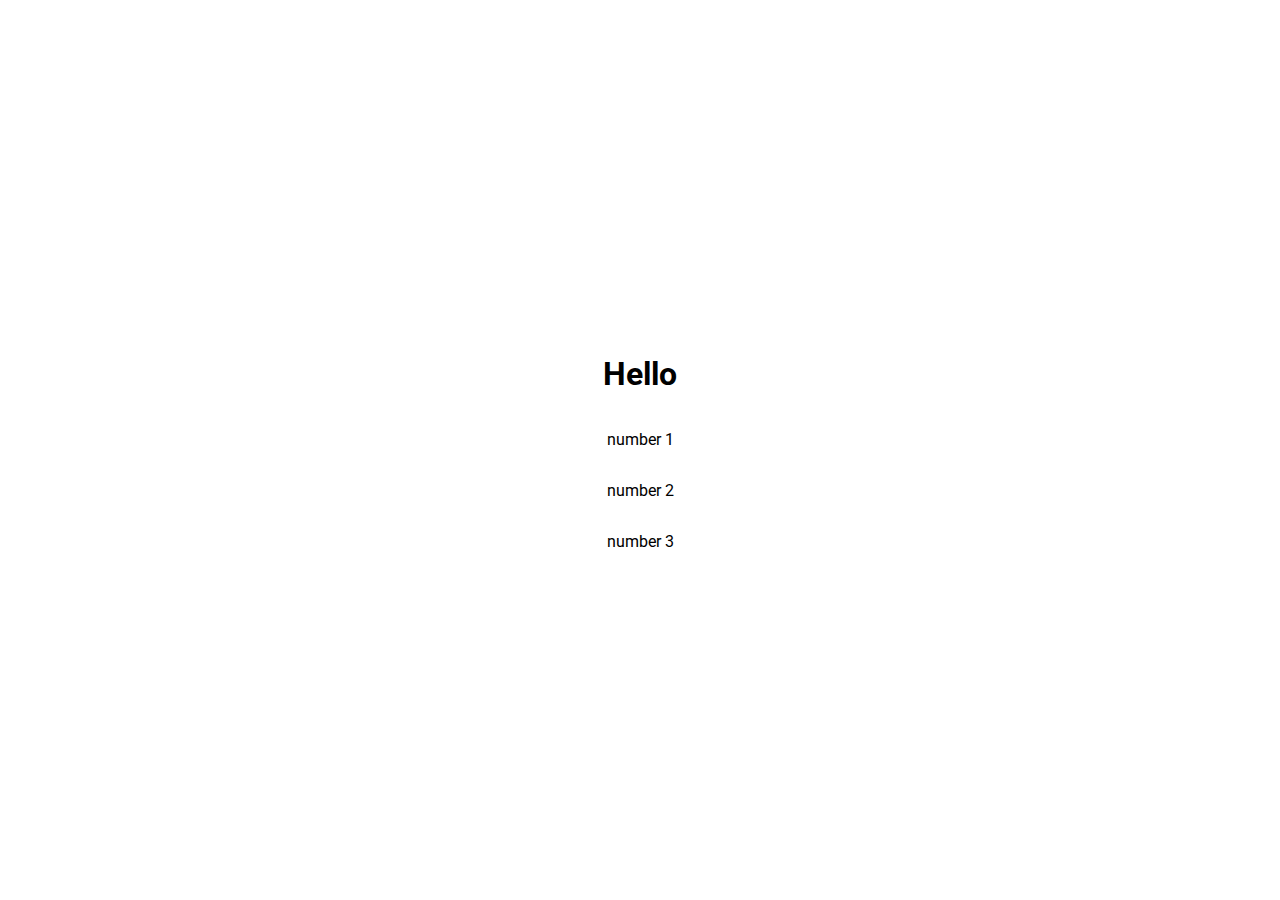
<file: _PROJECT_STARTER_/index.html>
<!DOCTYPE html>
<html lang="en">
  <head>
    <meta charset="UTF-8" />
    <meta http-equiv="X-UA-Compatible" content="IE=edge" />
    <meta name="viewport" content="width=device-width, initial-scale=1.0" />
    <!-- <link
      rel="stylesheet"
      href="https://cdnjs.cloudflare.com/ajax/libs/font-awesome/5.15.2/css/all.min.css"
      integrity="sha512-HK5fgLBL+xu6dm/Ii3z4xhlSUyZgTT9tuc/hSrtw6uzJOvgRr2a9jyxxT1ely+B+xFAmJKVSTbpM/CuL7qxO8w=="
      crossorigin="anonymous"
    /> -->
    <link rel="stylesheet" href="./style.css" />
    <title>Document</title>
    <script src="./index.js"></script>
  </head>
  <body>
    <h1>Hello</h1>
    <p>number 1</p>
    <p>number 2</p>
    <p>number 3</p>
  </body>
</html>
</file>
<file: _PROJECT_STARTER_/style.css>
@import url("https://fonts.googleapis.com/css2?family=Roboto:wght@400;700&display=swap");

* {
  box-sizing: border-box;
}

body {
  font-family: "Roboto", sans-serif;
  display: flex;
  flex-direction: column;
  align-items: center;
  justify-content: center;
  height: 100vh;
  overflow: hidden;
  margin: 0;
}
</file>
